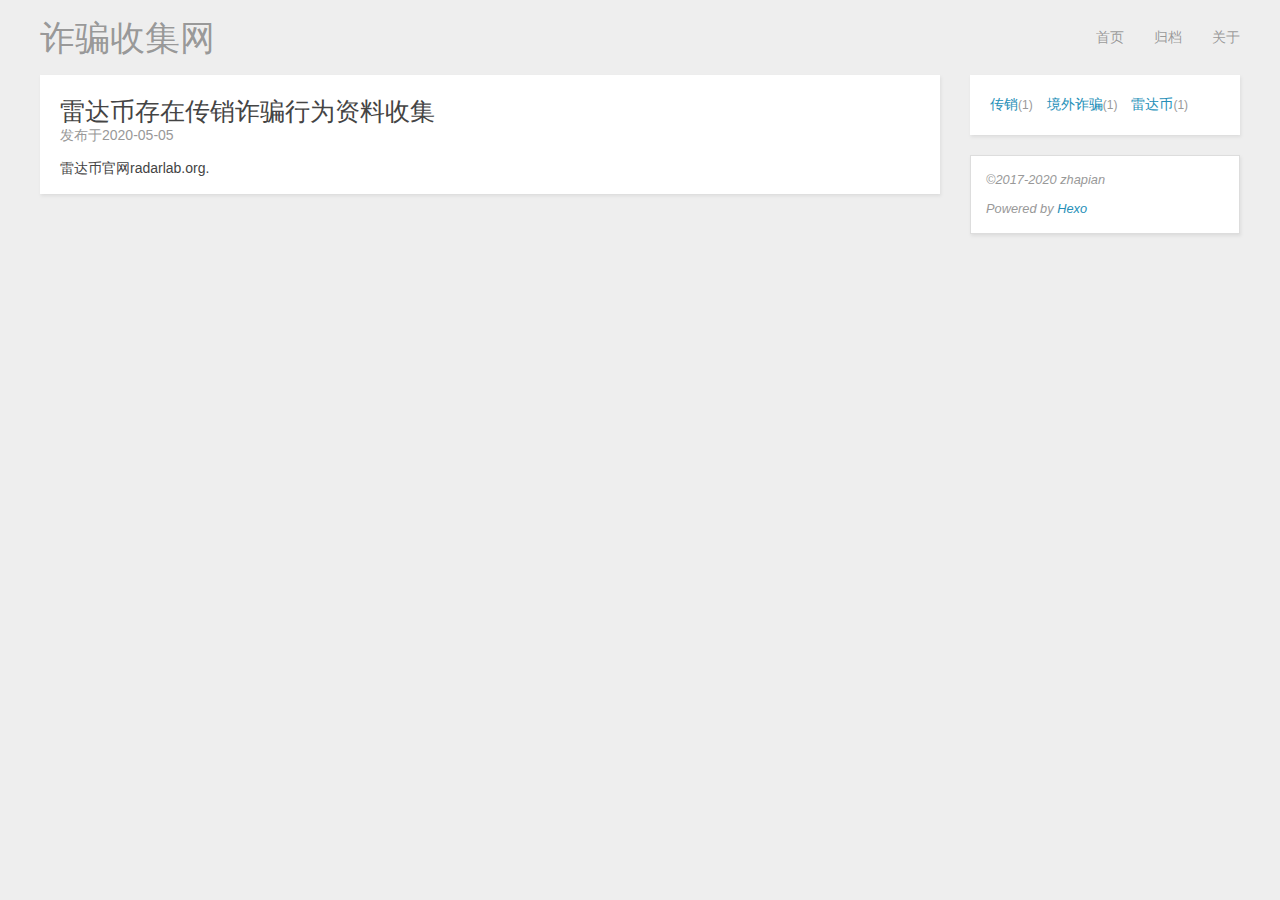
<file: index.html>
<!DOCTYPE HTML>
<html>
<head>
  <meta charset="utf-8">
  <script data-ad-client="ca-pub-7066230269862241" async src="https://pagead2.googlesyndication.com/pagead/js/adsbygoogle.js"></script>
  
  <title>诈骗收集网</title>
  <meta name="author" content="zhapian">
  
  
  <meta name="viewport" content="width=device-width, initial-scale=1, maximum-scale=1">

  
  <meta property="og:site_name" content="诈骗收集网"/>

  <link rel="alternate" href="/atom.xml" title="诈骗收集网" type="application/atom+xml">
  <link rel="stylesheet" href="/css/style.css" media="screen" type="text/css">
<meta name="generator" content="Hexo 4.2.0"></head>


<body>
  <header id="header" class="inner"><div class="alignleft">
  <h1><a href="/">诈骗收集网</a></h1>
</div>
<nav id="main-nav" class="alignright">
  <ul>
    
      <li><a href="/">首页</a></li>
    
      <li><a href="/archives">归档</a></li>
    
      <li><a href="/about">关于</a></li>
    
  </ul>
  <div class="clearfix"></div>
</nav>
<div class="clearfix"></div>
</header>
  <div id="content" class="inner">
    <div id="main-col" class="alignleft"><div id="wrapper">
  <article class="post">
  <div class="post-content">
    <header>
      
  
    <h1 class="title"><a href="/post/radarlab-MLM/">雷达币存在传销诈骗行为资料收集</a></h1>
  

      
        <time itemprop="datePublished" datetime="2020-05-04T16:00:00.000Z">发布于2020-05-05</time>
        
        
      
    </header>
    <div class="entry">
      
        <p>雷达币官网radarlab.org.
      
    </div>
      
        
      
  </div>
</article>




<nav id="pagination">
  
  
  <div class="clearfix"></div>
</nav></div></div>
    <aside id="sidebar" class="alignright">
  
<div class="widget tag">
  <ul class="entry">
  
    <li><a href="/tags/传销/">传销</a><small>1</small></li>
  
    <li><a href="/tags/境外诈骗/">境外诈骗</a><small>1</small></li>
  
    <li><a href="/tags/雷达币/">雷达币</a><small>1</small></li>
  
  </ul>
</div>


  <div class="widget footer">
  
  <span>&copy;2017-2020 zhapian</span>
  
  </br>
  <span>Powered by <a href="http://hexo.io" target="_blank" rel="noopener" >Hexo</a></span>
  </br>
</div>
</aside>
    <div class="clearfix"></div>
  </div>
</body>
</html>
</file>
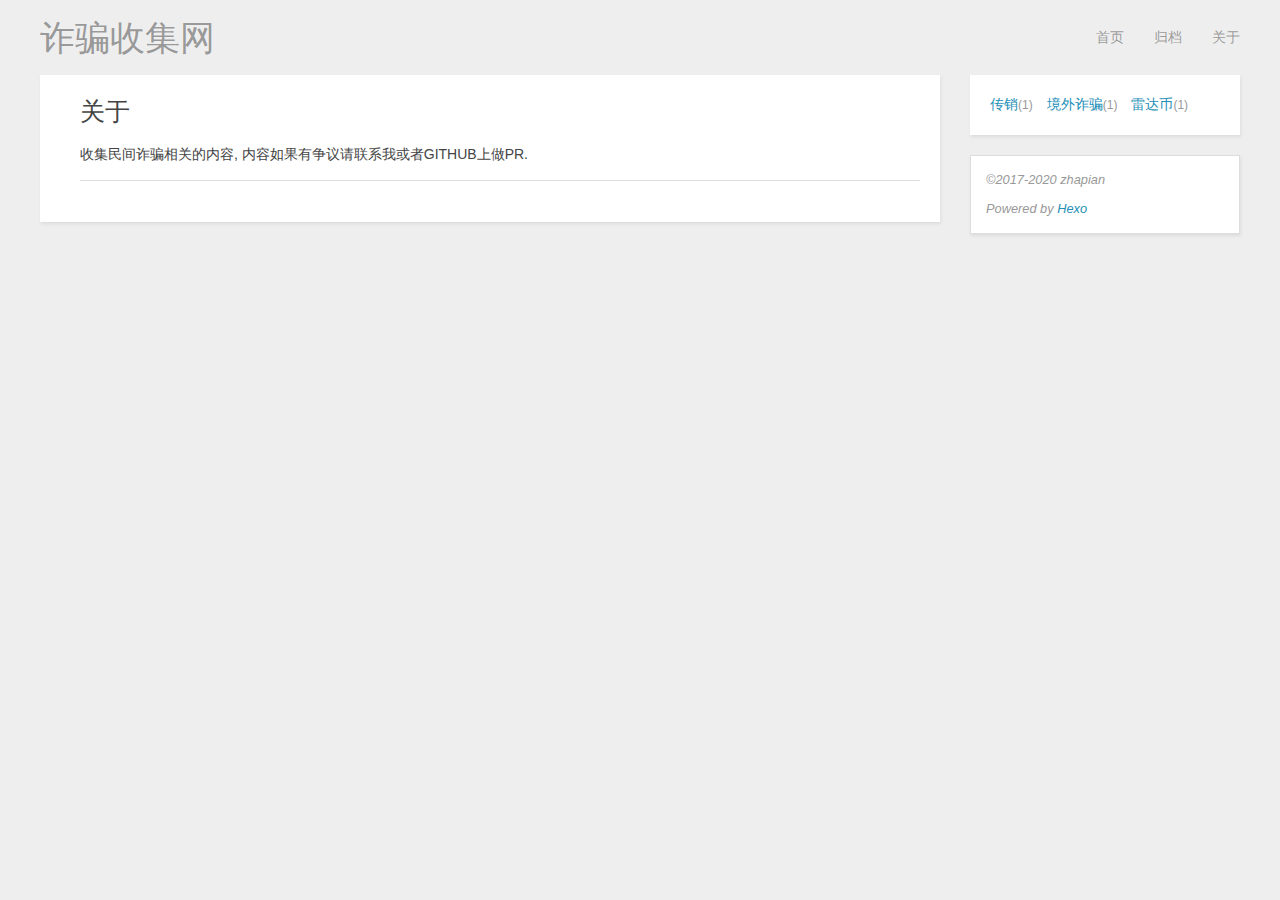
<file: about/index.html>
<!DOCTYPE HTML>
<html>
<head>
  <meta charset="utf-8">
  <script data-ad-client="ca-pub-7066230269862241" async src="https://pagead2.googlesyndication.com/pagead/js/adsbygoogle.js"></script>
  
  <title>关于 | 诈骗收集网</title>
  <meta name="author" content="zhapian">
  
  <meta name="description" content="收集民间诈骗相关的内容, 内容如果有争议请联系我或者GITHUB上做PR.">
  
  
  <meta name="viewport" content="width=device-width, initial-scale=1, maximum-scale=1">

  <meta property="og:title" content="关于"/>
  <meta property="og:site_name" content="诈骗收集网"/>

  <link rel="alternate" href="/atom.xml" title="诈骗收集网" type="application/atom+xml">
  <link rel="stylesheet" href="/css/style.css" media="screen" type="text/css">
<meta name="generator" content="Hexo 4.2.0"></head>


<body>
  <header id="header" class="inner"><div class="alignleft">
  <h1><a href="/">诈骗收集网</a></h1>
</div>
<nav id="main-nav" class="alignright">
  <ul>
    
      <li><a href="/">首页</a></li>
    
      <li><a href="/archives">归档</a></li>
    
      <li><a href="/about">关于</a></li>
    
  </ul>
  <div class="clearfix"></div>
</nav>
<div class="clearfix"></div>
</header>
  <div id="content" class="inner">
    <div id="main-col" class="alignleft"><div id="wrapper"><article class="page">
  <div class="post-content">
    <header>
      
  
    <h1 class="title">关于</h1>
  

      
    </header>
    <div class="entry">
      
        <p>收集民间诈骗相关的内容, 内容如果有争议请联系我或者GITHUB上做PR. </p>

      
    </div>
      
      
    
      
    <footer>
        
    </footer>
      
  </div>
</article>

</div></div>
    <aside id="sidebar" class="alignright">
  
<div class="widget tag">
  <ul class="entry">
  
    <li><a href="/tags/传销/">传销</a><small>1</small></li>
  
    <li><a href="/tags/境外诈骗/">境外诈骗</a><small>1</small></li>
  
    <li><a href="/tags/雷达币/">雷达币</a><small>1</small></li>
  
  </ul>
</div>


  <div class="widget footer">
  
  <span>&copy;2017-2020 zhapian</span>
  
  </br>
  <span>Powered by <a href="http://hexo.io" target="_blank" rel="noopener" >Hexo</a></span>
  </br>
</div>
</aside>
    <div class="clearfix"></div>
  </div>
</body>
</html>
</file>
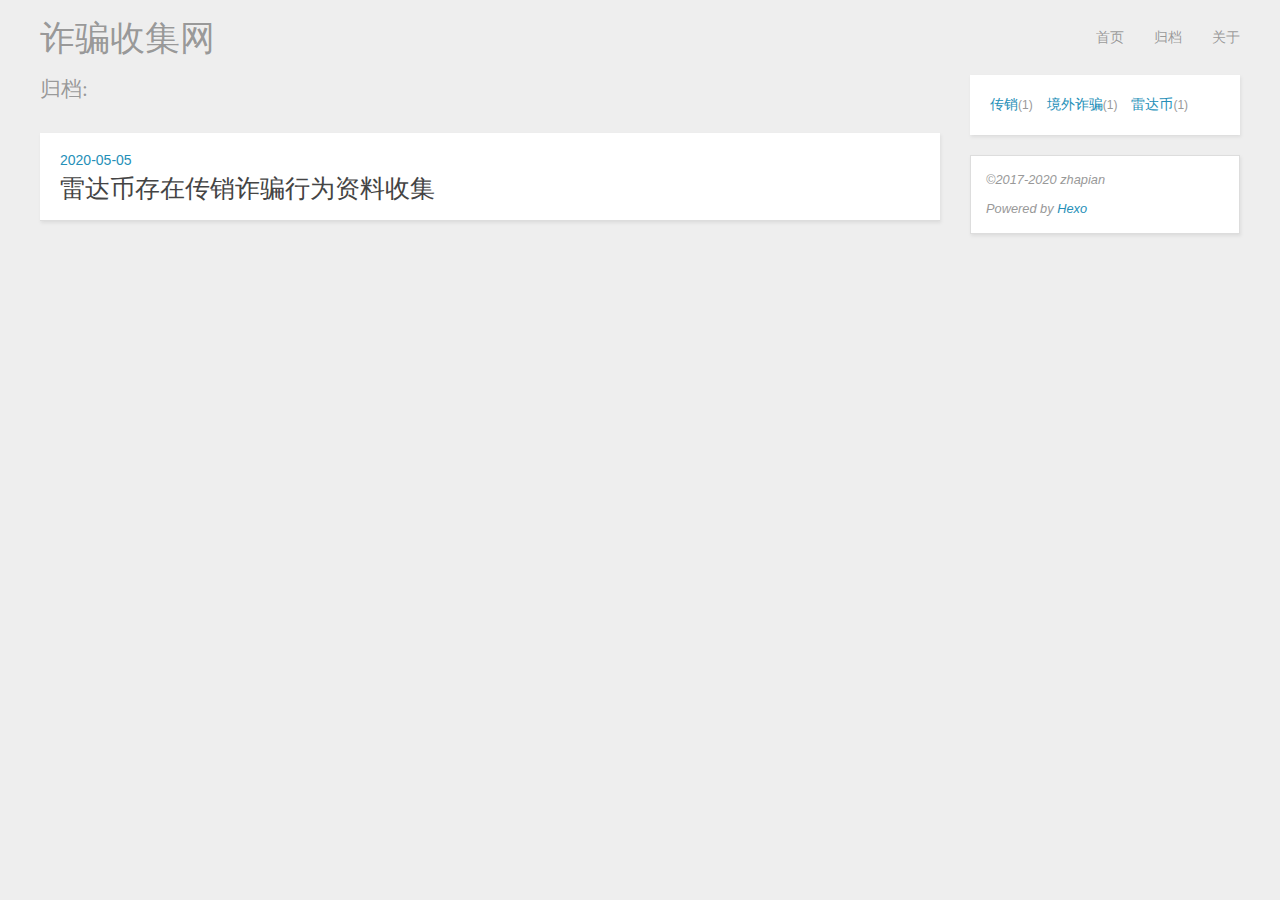
<file: archives/index.html>
<!DOCTYPE HTML>
<html>
<head>
  <meta charset="utf-8">
  <script data-ad-client="ca-pub-7066230269862241" async src="https://pagead2.googlesyndication.com/pagead/js/adsbygoogle.js"></script>
  
  <title>归档 | 诈骗收集网</title>
  <meta name="author" content="zhapian">
  
  
  <meta name="viewport" content="width=device-width, initial-scale=1, maximum-scale=1">

  
  <meta property="og:site_name" content="诈骗收集网"/>

  <link rel="alternate" href="/atom.xml" title="诈骗收集网" type="application/atom+xml">
  <link rel="stylesheet" href="/css/style.css" media="screen" type="text/css">
<meta name="generator" content="Hexo 4.2.0"></head>


<body>
  <header id="header" class="inner"><div class="alignleft">
  <h1><a href="/">诈骗收集网</a></h1>
</div>
<nav id="main-nav" class="alignright">
  <ul>
    
      <li><a href="/">首页</a></li>
    
      <li><a href="/archives">归档</a></li>
    
      <li><a href="/about">关于</a></li>
    
  </ul>
  <div class="clearfix"></div>
</nav>
<div class="clearfix"></div>
</header>
  <div id="content" class="inner">
    <div id="main-col" class="alignleft"><div id="wrapper">
<h2 class="archive-title"></h2>


  <div class="archive">
    
      <article class="post">
        <div class="post-content">
          <header>
            <div class="icon"></div>
            <time datetime="2020-05-04T16:00:00.000Z"><a href="/post/radarlab-MLM/">2020-05-05</a></time>
            
              <h1 class="title"><a href="/post/radarlab-MLM/">雷达币存在传销诈骗行为资料收集</a></h1>
            
          </header>
        </div>
      </article>
    
  </div>
</div></div>
    <aside id="sidebar" class="alignright">
  
<div class="widget tag">
  <ul class="entry">
  
    <li><a href="/tags/传销/">传销</a><small>1</small></li>
  
    <li><a href="/tags/境外诈骗/">境外诈骗</a><small>1</small></li>
  
    <li><a href="/tags/雷达币/">雷达币</a><small>1</small></li>
  
  </ul>
</div>


  <div class="widget footer">
  
  <span>&copy;2017-2020 zhapian</span>
  
  </br>
  <span>Powered by <a href="http://hexo.io" target="_blank" rel="noopener" >Hexo</a></span>
  </br>
</div>
</aside>
    <div class="clearfix"></div>
  </div>
</body>
</html>
</file>
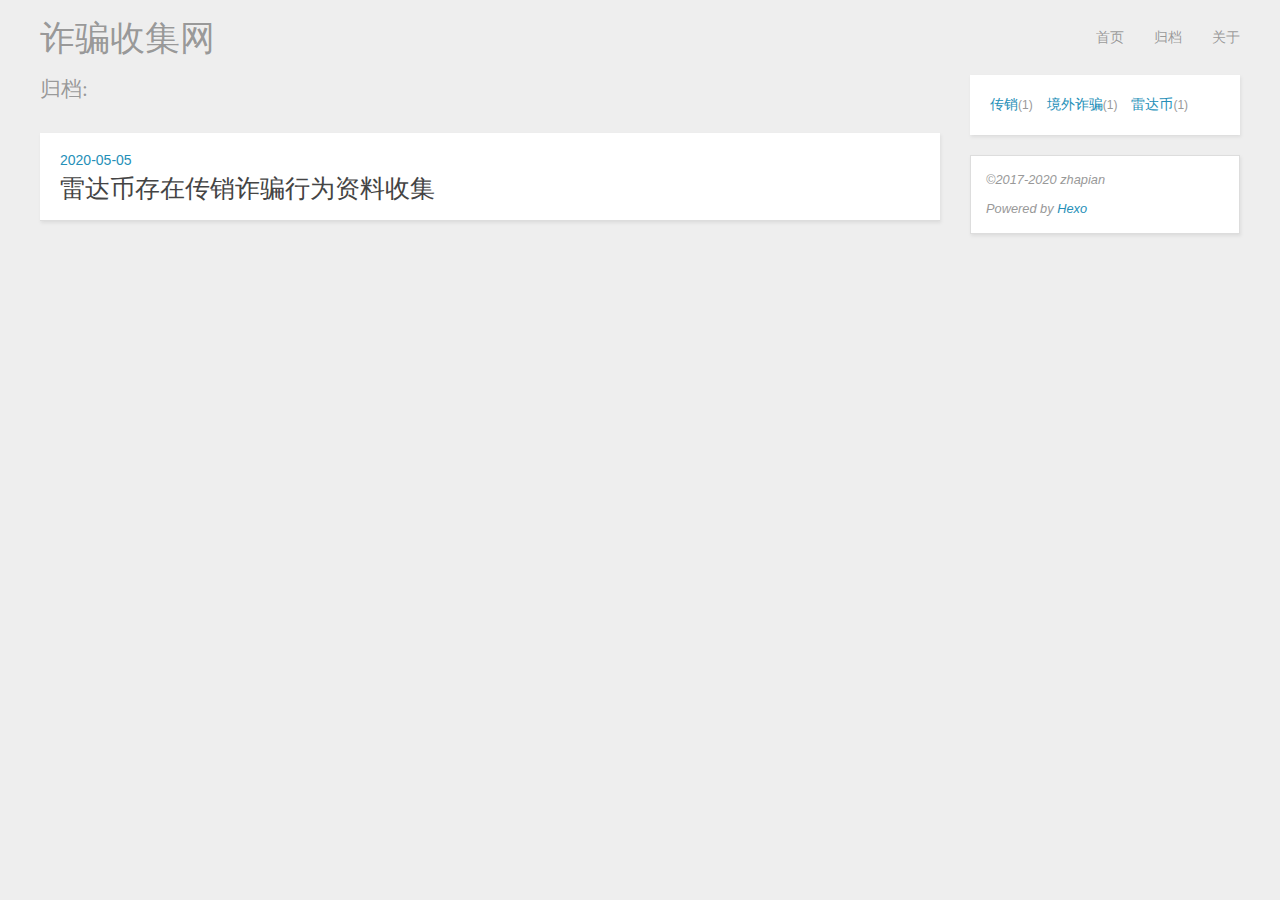
<file: archives/2020/index.html>
<!DOCTYPE HTML>
<html>
<head>
  <meta charset="utf-8">
  <script data-ad-client="ca-pub-7066230269862241" async src="https://pagead2.googlesyndication.com/pagead/js/adsbygoogle.js"></script>
  
  <title>归档：2020 | 诈骗收集网</title>
  <meta name="author" content="zhapian">
  
  
  <meta name="viewport" content="width=device-width, initial-scale=1, maximum-scale=1">

  
  <meta property="og:site_name" content="诈骗收集网"/>

  <link rel="alternate" href="/atom.xml" title="诈骗收集网" type="application/atom+xml">
  <link rel="stylesheet" href="/css/style.css" media="screen" type="text/css">
<meta name="generator" content="Hexo 4.2.0"></head>


<body>
  <header id="header" class="inner"><div class="alignleft">
  <h1><a href="/">诈骗收集网</a></h1>
</div>
<nav id="main-nav" class="alignright">
  <ul>
    
      <li><a href="/">首页</a></li>
    
      <li><a href="/archives">归档</a></li>
    
      <li><a href="/about">关于</a></li>
    
  </ul>
  <div class="clearfix"></div>
</nav>
<div class="clearfix"></div>
</header>
  <div id="content" class="inner">
    <div id="main-col" class="alignleft"><div id="wrapper">
<h2 class="archive-title"></h2>


  <div class="archive">
    
      <article class="post">
        <div class="post-content">
          <header>
            <div class="icon"></div>
            <time datetime="2020-05-04T16:00:00.000Z"><a href="/post/radarlab-MLM/">2020-05-05</a></time>
            
              <h1 class="title"><a href="/post/radarlab-MLM/">雷达币存在传销诈骗行为资料收集</a></h1>
            
          </header>
        </div>
      </article>
    
  </div>
</div></div>
    <aside id="sidebar" class="alignright">
  
<div class="widget tag">
  <ul class="entry">
  
    <li><a href="/tags/传销/">传销</a><small>1</small></li>
  
    <li><a href="/tags/境外诈骗/">境外诈骗</a><small>1</small></li>
  
    <li><a href="/tags/雷达币/">雷达币</a><small>1</small></li>
  
  </ul>
</div>


  <div class="widget footer">
  
  <span>&copy;2017-2020 zhapian</span>
  
  </br>
  <span>Powered by <a href="http://hexo.io" target="_blank" rel="noopener" >Hexo</a></span>
  </br>
</div>
</aside>
    <div class="clearfix"></div>
  </div>
</body>
</html>
</file>
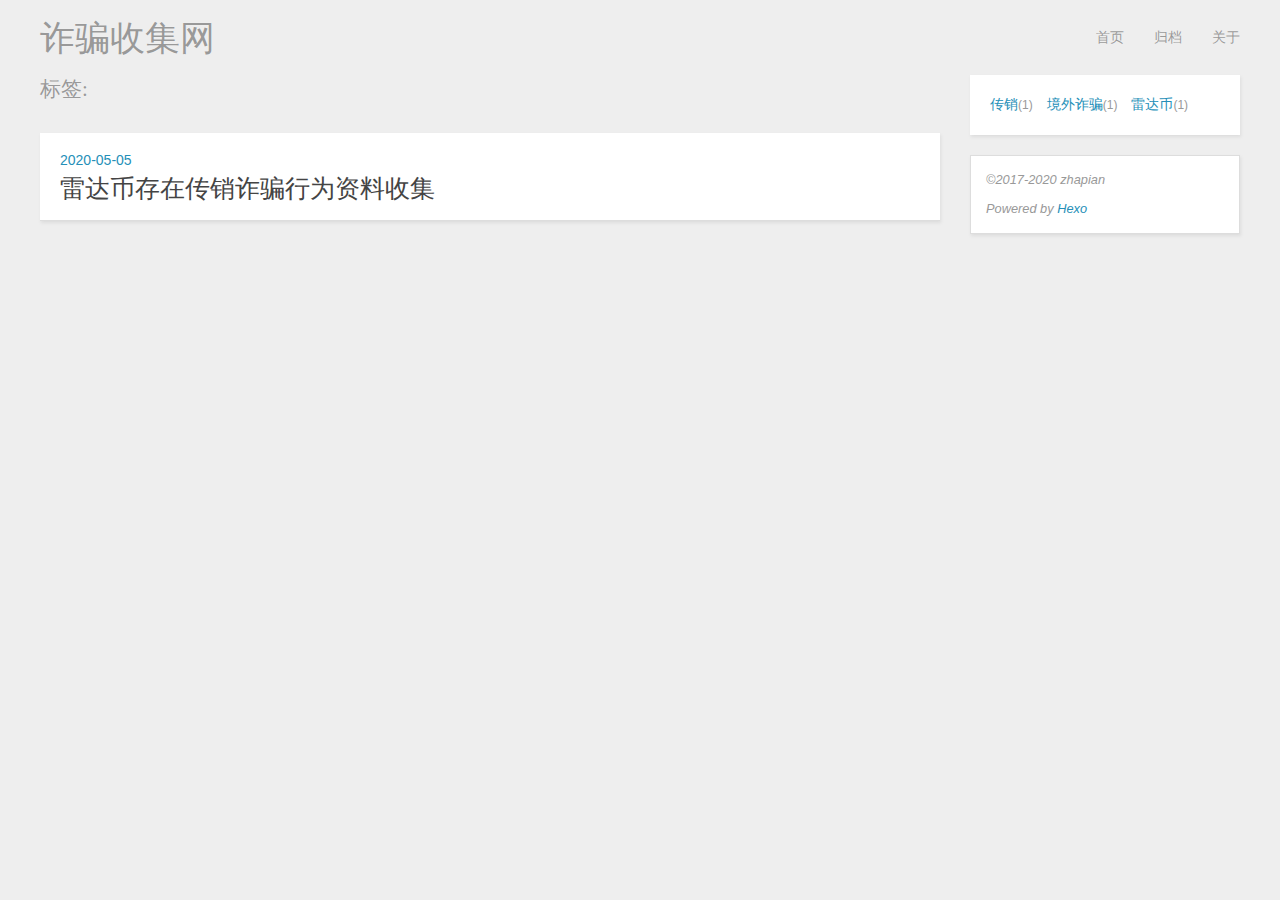
<file: tags/传销/index.html>
<!DOCTYPE HTML>
<html>
<head>
  <meta charset="utf-8">
  <script data-ad-client="ca-pub-7066230269862241" async src="https://pagead2.googlesyndication.com/pagead/js/adsbygoogle.js"></script>
  
  <title>传销 | 诈骗收集网</title>
  <meta name="author" content="zhapian">
  
  
  <meta name="viewport" content="width=device-width, initial-scale=1, maximum-scale=1">

  
  <meta property="og:site_name" content="诈骗收集网"/>

  <link rel="alternate" href="/atom.xml" title="诈骗收集网" type="application/atom+xml">
  <link rel="stylesheet" href="/css/style.css" media="screen" type="text/css">
<meta name="generator" content="Hexo 4.2.0"></head>


<body>
  <header id="header" class="inner"><div class="alignleft">
  <h1><a href="/">诈骗收集网</a></h1>
</div>
<nav id="main-nav" class="alignright">
  <ul>
    
      <li><a href="/">首页</a></li>
    
      <li><a href="/archives">归档</a></li>
    
      <li><a href="/about">关于</a></li>
    
  </ul>
  <div class="clearfix"></div>
</nav>
<div class="clearfix"></div>
</header>
  <div id="content" class="inner">
    <div id="main-col" class="alignleft"><div id="wrapper">
<h2 class="archive-title tag"></h2>


  <div class="archive">
    
      <article class="post">
        <div class="post-content">
          <header>
            <div class="icon"></div>
            <time datetime="2020-05-04T16:00:00.000Z"><a href="/post/radarlab-MLM/">2020-05-05</a></time>
            
              <h1 class="title"><a href="/post/radarlab-MLM/">雷达币存在传销诈骗行为资料收集</a></h1>
            
          </header>
        </div>
      </article>
    
  </div>
</div></div>
    <aside id="sidebar" class="alignright">
  
<div class="widget tag">
  <ul class="entry">
  
    <li><a href="/tags/传销/">传销</a><small>1</small></li>
  
    <li><a href="/tags/境外诈骗/">境外诈骗</a><small>1</small></li>
  
    <li><a href="/tags/雷达币/">雷达币</a><small>1</small></li>
  
  </ul>
</div>


  <div class="widget footer">
  
  <span>&copy;2017-2020 zhapian</span>
  
  </br>
  <span>Powered by <a href="http://hexo.io" target="_blank" rel="noopener" >Hexo</a></span>
  </br>
</div>
</aside>
    <div class="clearfix"></div>
  </div>
</body>
</html>
</file>
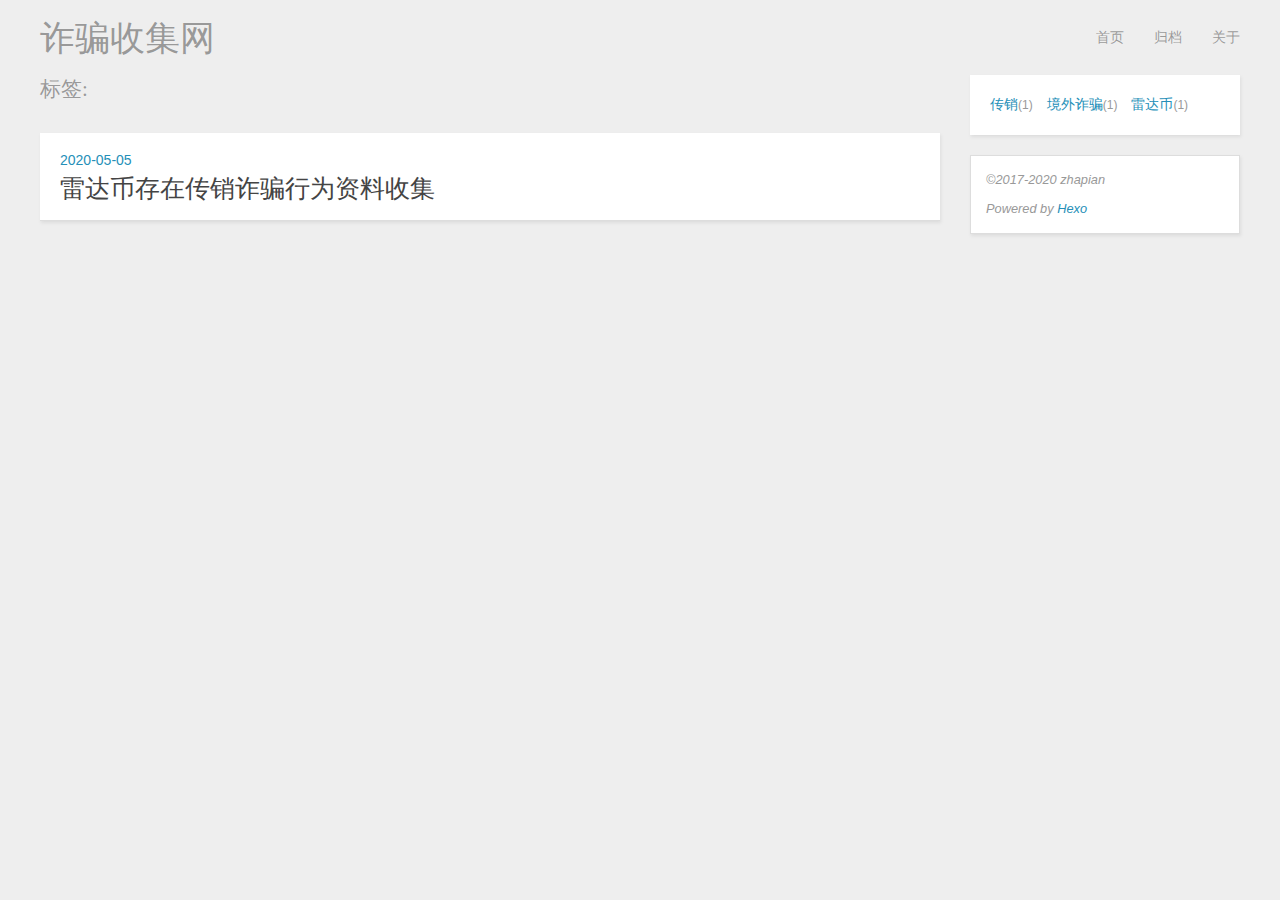
<file: tags/境外诈骗/index.html>
<!DOCTYPE HTML>
<html>
<head>
  <meta charset="utf-8">
  <script data-ad-client="ca-pub-7066230269862241" async src="https://pagead2.googlesyndication.com/pagead/js/adsbygoogle.js"></script>
  
  <title>境外诈骗 | 诈骗收集网</title>
  <meta name="author" content="zhapian">
  
  
  <meta name="viewport" content="width=device-width, initial-scale=1, maximum-scale=1">

  
  <meta property="og:site_name" content="诈骗收集网"/>

  <link rel="alternate" href="/atom.xml" title="诈骗收集网" type="application/atom+xml">
  <link rel="stylesheet" href="/css/style.css" media="screen" type="text/css">
<meta name="generator" content="Hexo 4.2.0"></head>


<body>
  <header id="header" class="inner"><div class="alignleft">
  <h1><a href="/">诈骗收集网</a></h1>
</div>
<nav id="main-nav" class="alignright">
  <ul>
    
      <li><a href="/">首页</a></li>
    
      <li><a href="/archives">归档</a></li>
    
      <li><a href="/about">关于</a></li>
    
  </ul>
  <div class="clearfix"></div>
</nav>
<div class="clearfix"></div>
</header>
  <div id="content" class="inner">
    <div id="main-col" class="alignleft"><div id="wrapper">
<h2 class="archive-title tag"></h2>


  <div class="archive">
    
      <article class="post">
        <div class="post-content">
          <header>
            <div class="icon"></div>
            <time datetime="2020-05-04T16:00:00.000Z"><a href="/post/radarlab-MLM/">2020-05-05</a></time>
            
              <h1 class="title"><a href="/post/radarlab-MLM/">雷达币存在传销诈骗行为资料收集</a></h1>
            
          </header>
        </div>
      </article>
    
  </div>
</div></div>
    <aside id="sidebar" class="alignright">
  
<div class="widget tag">
  <ul class="entry">
  
    <li><a href="/tags/传销/">传销</a><small>1</small></li>
  
    <li><a href="/tags/境外诈骗/">境外诈骗</a><small>1</small></li>
  
    <li><a href="/tags/雷达币/">雷达币</a><small>1</small></li>
  
  </ul>
</div>


  <div class="widget footer">
  
  <span>&copy;2017-2020 zhapian</span>
  
  </br>
  <span>Powered by <a href="http://hexo.io" target="_blank" rel="noopener" >Hexo</a></span>
  </br>
</div>
</aside>
    <div class="clearfix"></div>
  </div>
</body>
</html>
</file>
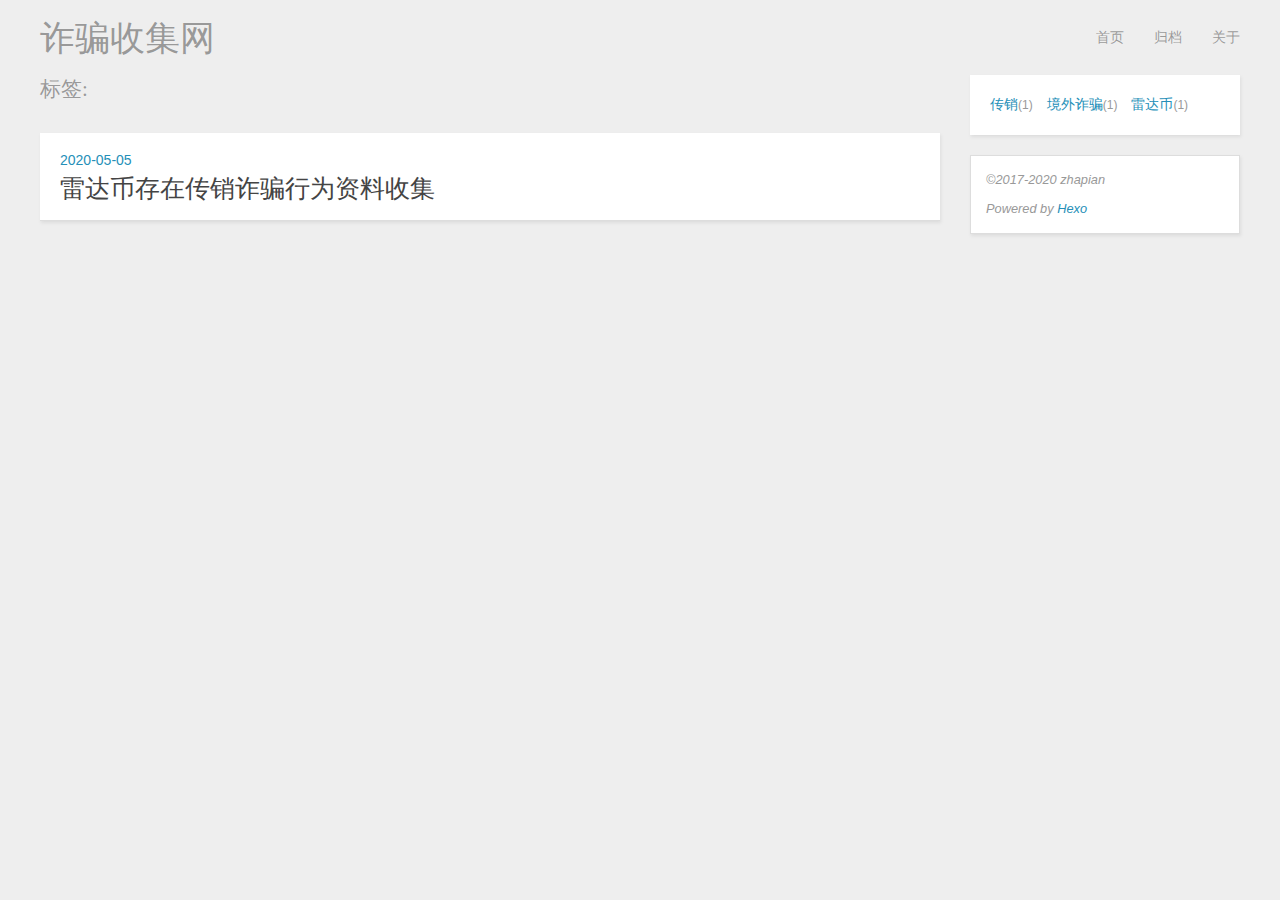
<file: tags/雷达币/index.html>
<!DOCTYPE HTML>
<html>
<head>
  <meta charset="utf-8">
  <script data-ad-client="ca-pub-7066230269862241" async src="https://pagead2.googlesyndication.com/pagead/js/adsbygoogle.js"></script>
  
  <title>雷达币 | 诈骗收集网</title>
  <meta name="author" content="zhapian">
  
  
  <meta name="viewport" content="width=device-width, initial-scale=1, maximum-scale=1">

  
  <meta property="og:site_name" content="诈骗收集网"/>

  <link rel="alternate" href="/atom.xml" title="诈骗收集网" type="application/atom+xml">
  <link rel="stylesheet" href="/css/style.css" media="screen" type="text/css">
<meta name="generator" content="Hexo 4.2.0"></head>


<body>
  <header id="header" class="inner"><div class="alignleft">
  <h1><a href="/">诈骗收集网</a></h1>
</div>
<nav id="main-nav" class="alignright">
  <ul>
    
      <li><a href="/">首页</a></li>
    
      <li><a href="/archives">归档</a></li>
    
      <li><a href="/about">关于</a></li>
    
  </ul>
  <div class="clearfix"></div>
</nav>
<div class="clearfix"></div>
</header>
  <div id="content" class="inner">
    <div id="main-col" class="alignleft"><div id="wrapper">
<h2 class="archive-title tag"></h2>


  <div class="archive">
    
      <article class="post">
        <div class="post-content">
          <header>
            <div class="icon"></div>
            <time datetime="2020-05-04T16:00:00.000Z"><a href="/post/radarlab-MLM/">2020-05-05</a></time>
            
              <h1 class="title"><a href="/post/radarlab-MLM/">雷达币存在传销诈骗行为资料收集</a></h1>
            
          </header>
        </div>
      </article>
    
  </div>
</div></div>
    <aside id="sidebar" class="alignright">
  
<div class="widget tag">
  <ul class="entry">
  
    <li><a href="/tags/传销/">传销</a><small>1</small></li>
  
    <li><a href="/tags/境外诈骗/">境外诈骗</a><small>1</small></li>
  
    <li><a href="/tags/雷达币/">雷达币</a><small>1</small></li>
  
  </ul>
</div>


  <div class="widget footer">
  
  <span>&copy;2017-2020 zhapian</span>
  
  </br>
  <span>Powered by <a href="http://hexo.io" target="_blank" rel="noopener" >Hexo</a></span>
  </br>
</div>
</aside>
    <div class="clearfix"></div>
  </div>
</body>
</html>
</file>
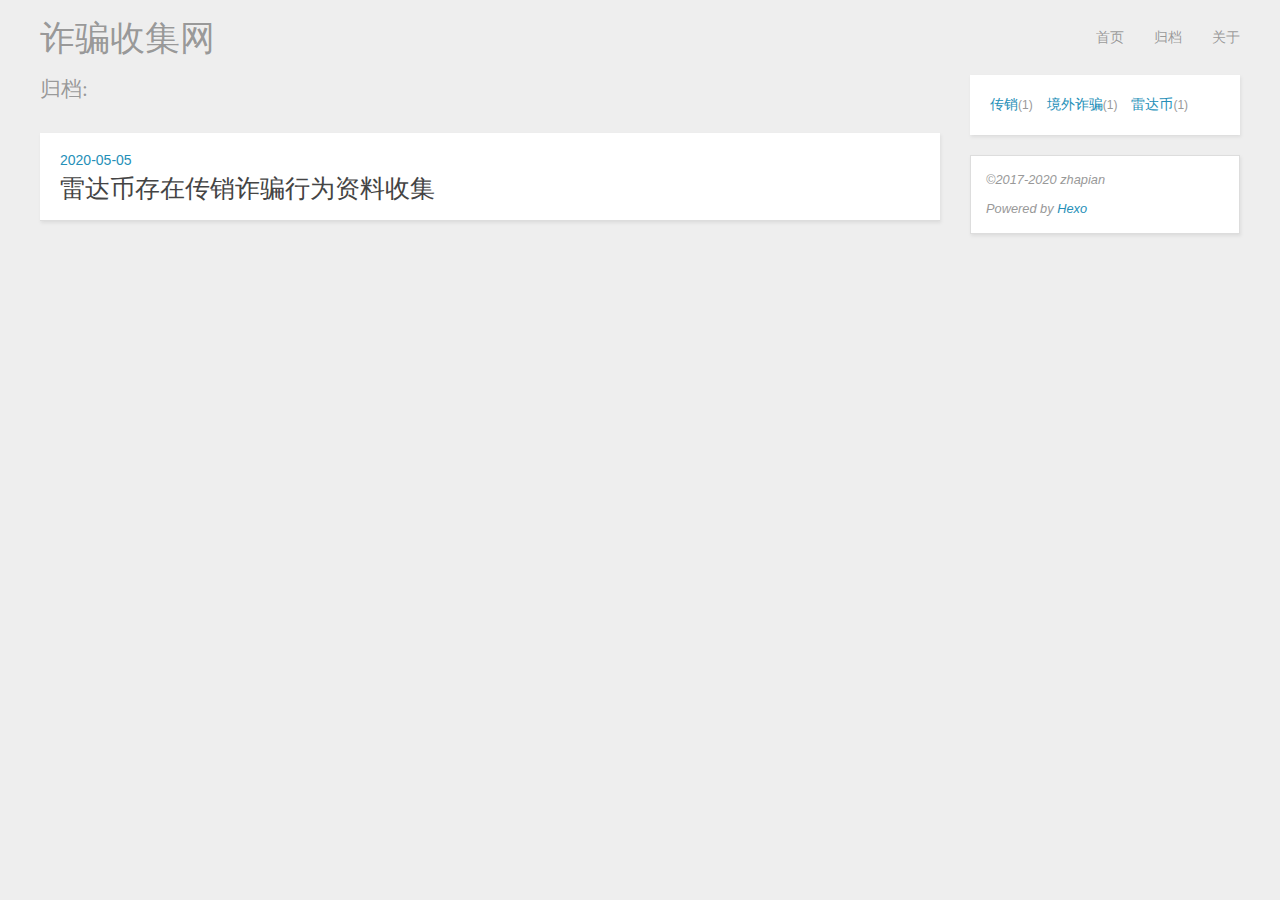
<file: archives/2020/05/index.html>
<!DOCTYPE HTML>
<html>
<head>
  <meta charset="utf-8">
  <script data-ad-client="ca-pub-7066230269862241" async src="https://pagead2.googlesyndication.com/pagead/js/adsbygoogle.js"></script>
  
  <title>归档：2020/5 | 诈骗收集网</title>
  <meta name="author" content="zhapian">
  
  
  <meta name="viewport" content="width=device-width, initial-scale=1, maximum-scale=1">

  
  <meta property="og:site_name" content="诈骗收集网"/>

  <link rel="alternate" href="/atom.xml" title="诈骗收集网" type="application/atom+xml">
  <link rel="stylesheet" href="/css/style.css" media="screen" type="text/css">
<meta name="generator" content="Hexo 4.2.0"></head>


<body>
  <header id="header" class="inner"><div class="alignleft">
  <h1><a href="/">诈骗收集网</a></h1>
</div>
<nav id="main-nav" class="alignright">
  <ul>
    
      <li><a href="/">首页</a></li>
    
      <li><a href="/archives">归档</a></li>
    
      <li><a href="/about">关于</a></li>
    
  </ul>
  <div class="clearfix"></div>
</nav>
<div class="clearfix"></div>
</header>
  <div id="content" class="inner">
    <div id="main-col" class="alignleft"><div id="wrapper">
<h2 class="archive-title"></h2>


  <div class="archive">
    
      <article class="post">
        <div class="post-content">
          <header>
            <div class="icon"></div>
            <time datetime="2020-05-04T16:00:00.000Z"><a href="/post/radarlab-MLM/">2020-05-05</a></time>
            
              <h1 class="title"><a href="/post/radarlab-MLM/">雷达币存在传销诈骗行为资料收集</a></h1>
            
          </header>
        </div>
      </article>
    
  </div>
</div></div>
    <aside id="sidebar" class="alignright">
  
<div class="widget tag">
  <ul class="entry">
  
    <li><a href="/tags/传销/">传销</a><small>1</small></li>
  
    <li><a href="/tags/境外诈骗/">境外诈骗</a><small>1</small></li>
  
    <li><a href="/tags/雷达币/">雷达币</a><small>1</small></li>
  
  </ul>
</div>


  <div class="widget footer">
  
  <span>&copy;2017-2020 zhapian</span>
  
  </br>
  <span>Powered by <a href="http://hexo.io" target="_blank" rel="noopener" >Hexo</a></span>
  </br>
</div>
</aside>
    <div class="clearfix"></div>
  </div>
</body>
</html>
</file>
<file: css/style.css>
* {
  margin: 0;
  padding: 0;
}
body {
  background: #eee;
  color: #444;
  font-family: sans-serif;
  font-size: 14px;
  text-shadow: 0 0 1px transparent;
}
@media screen and (max-width: 1260px) {
  body {
    margin: 0 30px;
  }
}
@media screen and (max-width: 600px) {
  body {
    font-size: 13px;
  }
}
h1,
h2,
h3,
h4,
h5,
h6 {
  font-family: sans-serif;
}
h1 {
  font-size: 1.8em;
}
h2 {
  font-size: 1.5em;
}
h3 {
  font-size: 1.3em;
}
a {
  text-decoration: none;
  color: #258fb8;
}
a:hover {
  text-decoration: underline;
}
.alignleft {
  float: left;
}
.alignright {
  float: right;
}
.clearfix {
  zoom: 1;
}
.clearfix:before,
.clearfix:after {
  content: "";
  display: table;
}
.clearfix:after {
  clear: both;
}
.inner {
  width: 1200px;
  margin: 0 auto;
}
@media screen and (max-width: 1260px) {
  .inner {
    width: 100%;
  }
}
#main-col {
  width: 900px;
}
@media screen and (max-width: 1260px) {
  #main-col {
    width: 100%;
    margin-right: -300px;
  }
}
@media screen and (max-width: 900px) {
  #main-col {
    margin-right: 0;
    float: none;
  }
}
@media screen and (max-width: 1260px) {
  #wrapper {
    margin-right: 300px;
  }
}
@media screen and (max-width: 900px) {
  #wrapper {
    margin-right: 0;
  }
}
#header {
  text-shadow: 0 0 1px #fff;
  margin: 20px auto;
}
#header a {
  color: #999;
}
#header a:hover {
  color: #258fb8;
  text-decoration: none;
}
#header h1 {
  font-weight: normal;
  font-size: 2.5em;
  line-height: 1;
}
#header h2 {
  font-weight: normal;
  font-size: 0.9em;
  line-height: 1;
  margin-top: 10px;
}
#header #main-nav {
  font-family: sans-serif;
  line-height: 2.5em;
}
#header #main-nav ul {
  list-style: none;
}
#header #main-nav ul li {
  float: left;
  margin-left: 30px;
}
article {
  -webkit-box-shadow: 1px 2px 3px #ddd;
  box-shadow: 1px 2px 3px #ddd;
  background: #fff;
}
article.page {
  padding-left: 20px;
}
article.page .icon {
  display: none;
}
article.photo .icon:before {
  content: '\f030';
}
article.link .icon:before {
  content: '\f0c1';
}
article.link .title a:after {
  content: '\f08e';
  color: #999;
  font: 12px font-icon;
  padding-left: 10px;
  vertical-align: super;
}
article .post-content {
  overflow: auto;
  padding: 20px 20px 15px 20px;
  margin-bottom: 20px;
  position: relative;
}
@media screen and (max-width: 600px) {
  article .post-content {
    padding-left: 20px;
  }
}
article .gallery {
  overflow: hidden;
  position: relative;
}
article .gallery:hover .control {
  opacity: 1;
  -ms-filter: none;
  filter: none;
}
article .gallery img {
  min-width: 100%;
  max-width: 100%;
  height: auto;
  position: absolute;
  top: 0;
  left: 0;
  opacity: 0;
  -ms-filter: "progid:DXImageTransform.Microsoft.Alpha(Opacity=0)";
  filter: alpha(opacity=0);
}
article .gallery .control {
  opacity: 0;
  -ms-filter: "progid:DXImageTransform.Microsoft.Alpha(Opacity=0)";
  filter: alpha(opacity=0);
  -webkit-transition: 0.3s;
  -moz-transition: 0.3s;
  -o-transition: 0.3s;
  -ms-transition: 0.3s;
  transition: 0.3s;
}
article .gallery .prev,
article .gallery .next {
  position: absolute;
  top: 0;
  width: 50%;
  height: 100%;
  cursor: pointer;
}
article .gallery .prev:before,
article .gallery .next:before {
  position: absolute;
  font: 24px/1 font-icon;
  text-align: center;
  width: 24px;
  text-shadow: 0 0 15px rgba(0,0,0,0.5);
  color: #fff;
  margin-top: -12px;
  top: 50%;
}
article .gallery .prev {
  left: 0;
}
article .gallery .prev:before {
  content: '\f053';
  left: 10px;
}
article .gallery .next {
  right: 0;
}
article .gallery .next:before {
  content: '\f054';
  right: 10px;
}
article header .icon {
  width: 32px;
  height: 32px;
  margin-right: 25px;
  position: absolute;
  top: 20px;
  left: 20px;
  color: #258fb8;
}
@media screen and (max-width: 600px) {
  article header .icon {
    display: none;
  }
}
article header .icon:before {
  position: absolute;
  font: 32px font-icon;
  top: 0;
  left: 0;
  width: 32px;
  text-align: center;
}
article header time {
  color: #999;
  font: 1em sans-serif;
  margin-bottom: 5px;
  display: block;
  line-height: 1;
}
article header .title {
  font-weight: normal;
}
article header .title a {
  color: #444;
}
article header .title a:hover {
  color: #258fb8;
  text-decoration: none;
}
article .entry {
  text-align: justify;
  line-height: 1.6;
}
article .entry p,
article .entry blockquote,
article .entry ul,
article .entry ol,
article .entry dl,
article .entry table,
article .entry iframe,
article .entry h3,
article .entry h4,
article .entry h5,
article .entry h6,
article .entry .video-container {
  margin-top: 15px;
}
article .entry table {
  border-collapse: collapse;
  border-spacing: 0;
  empty-cells: show;
  border: 1px solid #e2e2e2;
}
article .entry table tbody {
  position: relative;
}
article .entry table th {
  white-space: nowrap;
  color: #444;
  font-weight: 600;
  background: #eee;
}
article .entry table td {
  vertical-align: baseline;
}
article .entry table td,
article .entry table th {
  border: 1px solid #e2e2e2;
  padding: 8px 16px;
  text-align: left;
}
article .entry blockquote {
  border-top: 1px solid #ddd;
  border-bottom: 1px solid #ddd;
  font-style: italic;
  font-family: sans-serif;
  font-size: 1.2em;
  padding: 0 30px 15px;
  text-align: center;
}
article .entry blockquote footer {
  border-top: none;
  font-size: 0.8em;
  line-height: 1;
  margin: 20px 0 0;
  padding-top: 0;
}
article .entry blockquote footer cite:before {
  content: '—';
  color: #ccc;
  padding: 0 0.5em;
}
article .entry code,
article .entry pre {
  font-family: sans-serif;
}
article .entry code {
  background: #eee;
  color: #666;
  padding: 0 5px;
  margin: 0 2px;
  font-size: 0.9em;
  border: 1px solid #ddd;
  border-radius: 3px;
}
article .entry pre {
  background: #eee;
  border: 1px solid #ddd;
  margin-top: 15px;
  overflow: auto;
  padding: 7px 15px;
  border-radius: 2px;
}
article .entry pre code {
  background: none;
  padding: 0;
  margin: 0;
  border: none;
  border-radius: 0;
}
article .entry ul,
article .entry ol,
article .entry dl {
  margin-left: 20px;
}
article .entry ul ul,
article .entry ol ul,
article .entry dl ul,
article .entry ul ol,
article .entry ol ol,
article .entry dl ol,
article .entry ul dl,
article .entry ol dl,
article .entry dl dl {
  margin-top: 0;
}
article .entry h1,
article .entry h2 {
  font-weight: normal;
  border-bottom: 1px solid #ddd;
  padding-bottom: 10px;
  margin-top: 20px;
}
article .entry h3,
article .entry h4,
article .entry h5,
article .entry h6 {
  font-weight: normal;
}
article .entry img,
article .entry video {
  max-width: 100%;
  height: auto;
  border: none;
}
article .entry iframe {
  border: none;
}
article .entry .caption {
  display: block;
  margin-top: 5px;
  color: #999;
  position: relative;
  font-size: 0.9em;
  padding-left: 25px;
}
article .entry .caption:before {
  content: '\f040';
  position: absolute;
  font: 1.3em font-icon;
  position: absolute;
  left: 0;
  top: 3px;
}
article .entry .video-container {
  position: relative;
  padding-bottom: 56.25%;
  padding-top: 30px;
  height: 0;
  overflow: hidden;
}
article .entry .video-container iframe,
article .entry .video-container object,
article .entry .video-container embed {
  position: absolute;
  top: 0;
  left: 0;
  width: 100%;
  height: 100%;
  margin-top: 0;
}
article .entry .pullquote {
  float: right;
  border: none;
  padding: 0;
  margin: 1em 0 0.5em 1.5em;
  text-align: left;
  width: 45%;
  font-size: 1.5em;
}
article footer {
  margin-top: 15px;
  padding-top: 10px;
  border-top: 1px solid #ddd;
  color: #999;
  font-size: 0.9em;
  line-height: 16px;
  position: relative;
  min-height: 16px;
}
article footer a {
  color: #999;
}
article footer a:hover {
  color: #258fb8;
  text-decoration: none;
}
article footer a:before {
  font: 1.1em font-icon;
  padding-right: 10px;
  vertical-align: middle;
}
article footer a.more-link:before {
  content: '\f054';
}
article footer a.comment-link:before {
  content: '\f075';
}
article footer .categories,
article footer .tags {
  position: relative;
  padding-left: 0px;
  margin: 5px 0;
}
article footer .categories:before {
  content: '类别:';
  top: 2px;
  left: 1px;
}
article footer .tags:before {
  content: '标签:';
  top: 3px;
  left: 2px;
}
article footer .addthis {
  margin-top: 15px;
}
article footer .addthis iframe {
  margin-top: 0;
}
article footer .copyright {
  font-size: 1em;
  color: #000;
}
article footer .copyright a {
  color: #258fb8;
  text-decoration: none;
}
article footer .copyright a:hover {
  text-decoration: underline;
}
#comment {
  padding: 20px;
  background: #fff;
  -webkit-box-shadow: 1px 2px 3px #ddd;
  box-shadow: 1px 2px 3px #ddd;
  margin-bottom: 50px;
}
#comment .title {
  font-weight: normal;
  margin-bottom: 15px;
}
#pagination a {
  display: block;
  padding: 5px 10px;
  background: #ddd;
  color: #999;
  font-family: sans-serif;
  text-shadow: 0 0 1px #fff;
  margin-bottom: 20px;
}
#pagination a:hover {
  background: #258fb8;
  color: #fff;
  text-decoration: none;
  text-shadow: none;
}
.archive-title {
  color: #999;
  font-weight: normal;
  margin-bottom: 30px;
  text-shadow: 0 0 1px #fff;
}
.archive-title:before {
  font-family: font-icon;
  content: '归档:';
  padding-right: 15px;
}
.archive-title.tag:before {
  content: '标签:';
}
.archive-title.category:before {
  content: '分类:';
}
.archive {
  -webkit-box-shadow: 1px 2px 3px #ddd;
  box-shadow: 1px 2px 3px #ddd;
  border-bottom: 1px solid #ddd;
  margin-bottom: 50px;
}
.archive article {
  -webkit-box-shadow: none;
  box-shadow: none;
}
.archive article .post-content {
  margin-bottom: 0;
}
#sidebar {
  font-size: 16px;
  width: 270px;
  margin: 0 auto;
  line-height: 1.8em;
}
@media screen and (max-width: 900px) {
  #sidebar {
    width: 100%;
  }
}
#sidebar .widget {
  background: #fff;
  -webkit-box-shadow: 1px 2px 3px #ddd;
  box-shadow: 1px 2px 3px #ddd;
  margin-bottom: 20px;
  word-wrap: break-word;
}
#sidebar .widget .title {
  padding: 15px 20px;
  font-size: 1em;
  border-bottom: 1px solid #ddd;
  font-weight: normal;
}
#sidebar .widget .entry {
  font-size: 0.9em;
  padding: 15px 20px;
}
#sidebar .widget ul,
#sidebar .widget ol,
#sidebar .widget dl {
  list-style: none;
}
#sidebar .widget ul ul,
#sidebar .widget ol ul,
#sidebar .widget dl ul,
#sidebar .widget ul ol,
#sidebar .widget ol ol,
#sidebar .widget dl ol,
#sidebar .widget ul dl,
#sidebar .widget ol dl,
#sidebar .widget dl dl {
  list-style: disc;
  margin-left: 20px;
}
#sidebar .search {
  margin-bottom: 30px;
}
#sidebar .search input {
  background: #fff;
  font-family: sans-serif;
  font-style: italic;
  font-size: 1em;
  padding: 10px 15px;
  border: 1px solid #ddd;
  width: 100%;
  -webkit-box-sizing: border-box;
  -moz-box-sizing: border-box;
  box-sizing: border-box;
  color: #999;
}
#sidebar .search input:focus {
  color: #444;
}
#sidebar .tag small {
  margin-left: 0px;
  margin-right: 10px;
  color: #999;
}
#sidebar .tag small:before {
  content: '(';
}
#sidebar .tag small:after {
  content: ')';
}
#sidebar .tag li {
  display: inline;
}
#sidebar .twitter li {
  border-bottom: 1px solid #ddd;
  padding: 15px 20px;
  font-size: 0.9em;
}
#sidebar .twitter li:last-of-type {
  border-bottom: none;
}
#sidebar .twitter small {
  display: block;
  margin-top: 10px;
  color: #999;
  line-height: 1;
}
#sidebar .tagcloud .entry {
  padding-right: 5px;
}
#sidebar .tagcloud a {
  margin-right: 10px;
  display: inline-block;
}
#sidebar .footer {
  background: #fff;
  font-family: sans-serif;
  font-style: italic;
  font-size: 0.8em;
  padding: 10px 15px;
  border: 1px solid #ddd;
  width: 100%;
  -webkit-box-sizing: border-box;
  -moz-box-sizing: border-box;
  box-sizing: border-box;
  color: #999;
}
#footer {
  color: #999;
  margin-bottom: 50px;
  font: 0.9em/1.6 sans-serif;
  text-shadow: 0 0 1px #fff;
}
.entry .gist {
  background: #eee;
  border: 1px solid #ddd;
  margin-top: 15px;
  padding: 7px 15px;
  border-radius: 2px;
  text-shadow: 0 0 1px #fff;
  line-height: 1.6;
  overflow: auto;
  color: #666;
}
.entry .gist .gist-file {
  border: none;
  font-family: inherit;
  margin: 0;
  font-size: 0.9em;
}
.entry .gist .gist-file .gist-data {
  background: none;
  border-bottom: none;
}
.entry .gist .gist-file .gist-data pre {
  padding: 0 !important;
  font-family: sans-serif;
}
.entry .gist .gist-file .gist-meta {
  background: none;
  color: #999;
  margin-top: 5px;
  padding: 0;
  text-shadow: 0 0 1px #fff;
  font-size: 100%;
}
.entry .gist .gist-file .gist-meta a {
  color: #258fb8;
}
.entry .gist .gist-file .gist-meta a:visited {
  color: #258fb8;
}
figure.highlight {
  width: 100%;
  background: #eee;
  border: 1px solid #ddd;
  margin-top: 5px;
  padding: 0px 0px;
  border-radius: 2px;
  text-shadow: 0 0 1px #fff;
  line-height: 1.6;
  overflow: auto;
  position: relative;
  font-size: 0.9em;
}
figure.highlight figcaption {
  color: #999;
  margin-bottom: 5px;
  text-shadow: 0 0 1px #fff;
}
figure.highlight figcaption a {
  position: absolute;
  right: 15px;
}
figure.highlight pre {
  border: none;
  padding: 0;
  margin: 0;
}
figure.highlight table {
  width: 100%;
  margin-top: 0;
  border-spacing: 0;
}
figure.highlight .gutter {
  color: #999;
  padding-right: 15px;
  border-right: 1px solid #ddd;
  text-align: left;
  width: 4px;
}
figure.highlight .code {
  padding-left: 15px;
  border-left: 1px solid #fff;
  color: #666;
}
figure.highlight .line {
  height: 20px;
}
figure.highlight .line.marked {
  background: #d6d6d6;
}
pre .comment,
pre .template_comment,
pre .diff .header,
pre .doctype,
pre .pi,
pre .lisp .string,
pre .javadoc {
  color: #93a1a1;
  font-style: italic;
}
pre .keyword,
pre .winutils,
pre .method,
pre .addition,
pre .css .tag,
pre .request,
pre .status,
pre .nginx .title {
  color: #859900;
}
pre .number,
pre .command,
pre .string,
pre .tag .value,
pre .phpdoc,
pre .tex .formula,
pre .regexp,
pre .hexcolor {
  color: #2aa198;
}
pre .title,
pre .localvars,
pre .chunk,
pre .decorator,
pre .built_in,
pre .identifier,
pre .vhdl,
pre .literal,
pre .id {
  color: #268bd2;
}
pre .attribute,
pre .variable,
pre .lisp .body,
pre .smalltalk .number,
pre .constant,
pre .class .title,
pre .parent,
pre .haskell .type {
  color: #b58900;
}
pre .preprocessor,
pre .preprocessor .keyword,
pre .shebang,
pre .symbol,
pre .symbol .string,
pre .diff .change,
pre .special,
pre .attr_selector,
pre .important,
pre .subst,
pre .cdata,
pre .clojure .title {
  color: #cb4b16;
}
pre .deletion {
  color: #dc322f;
}
</file>
